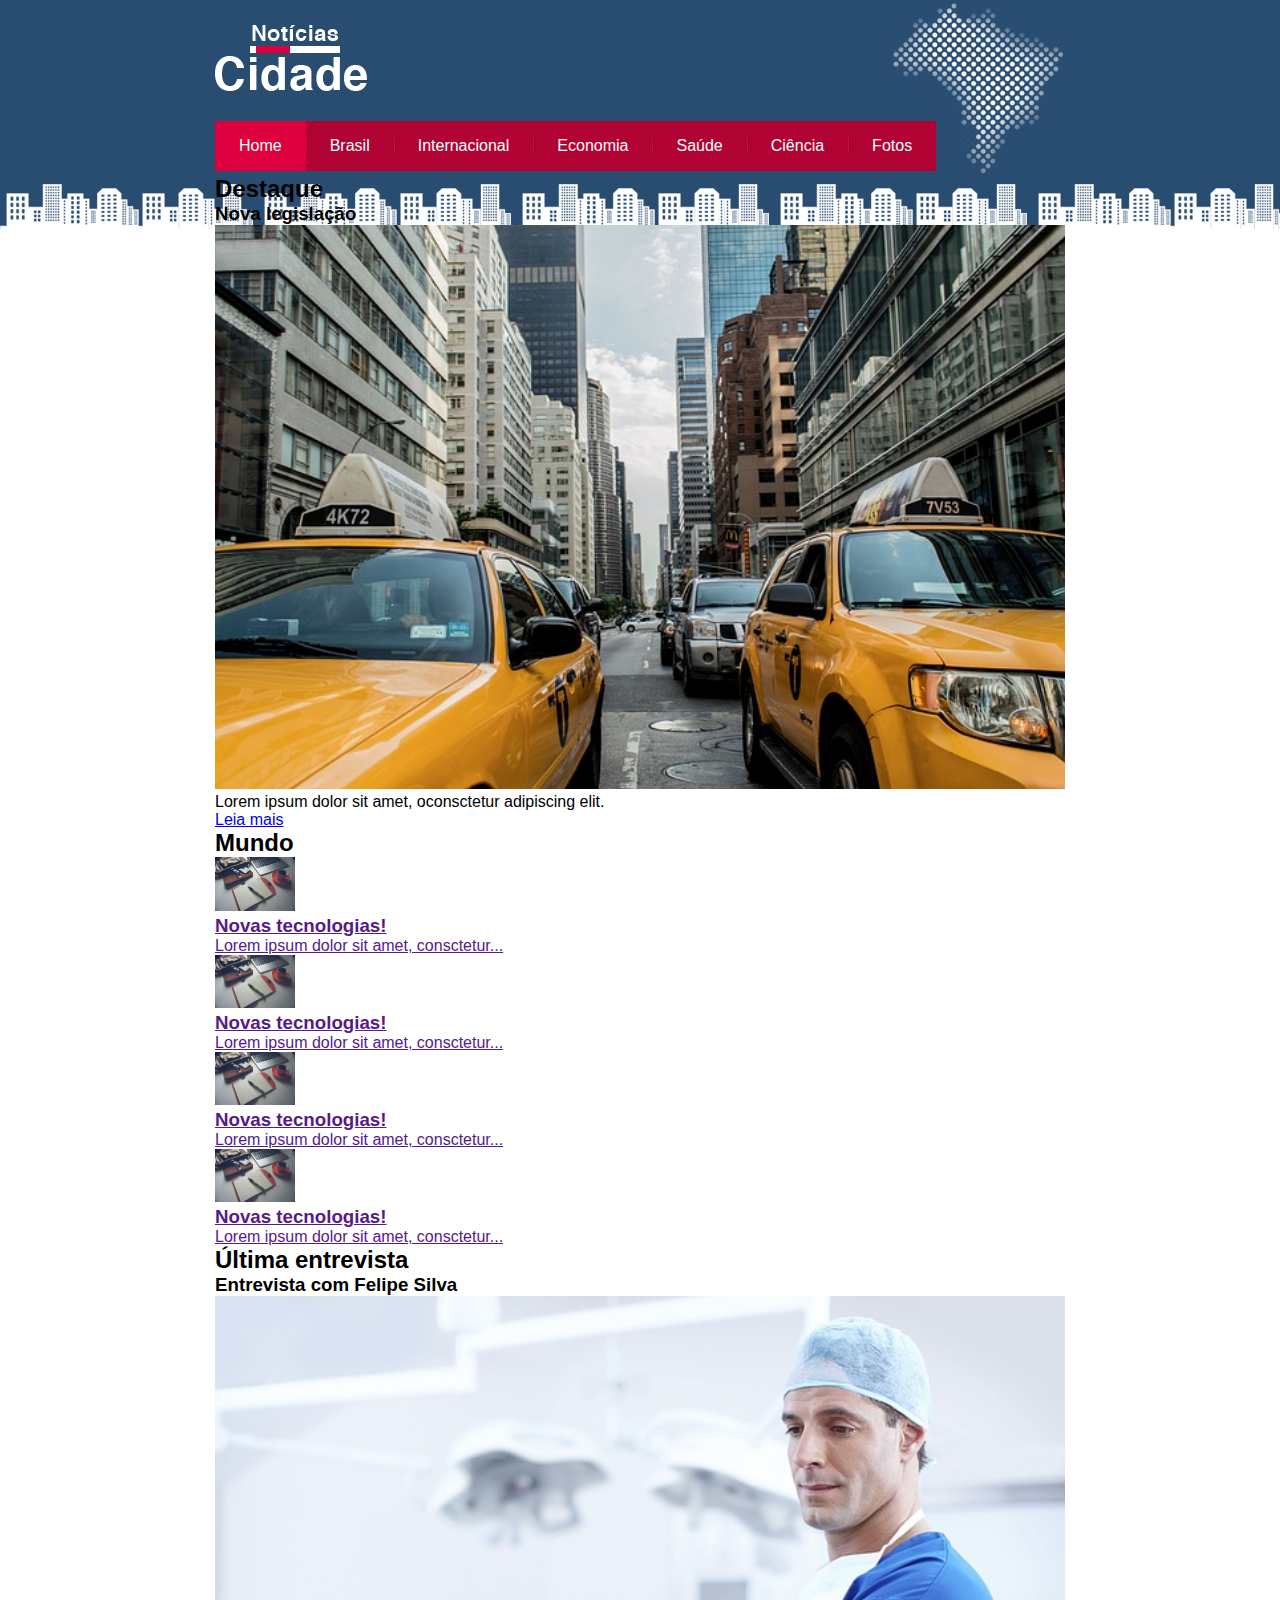
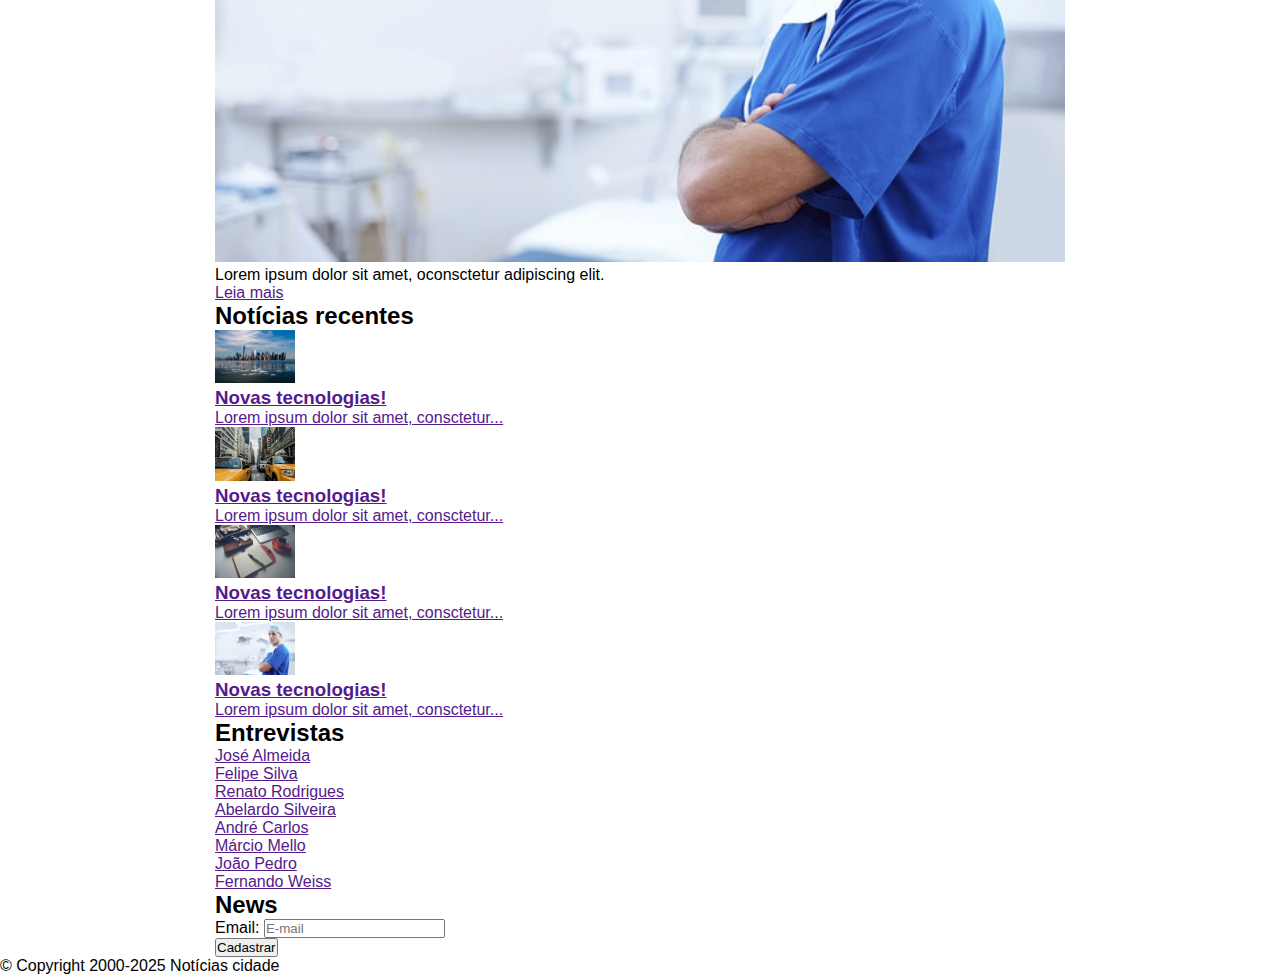
<file: index.html>
<!DOCTYPE html>
<html lang="en">

<head>
    <meta charset="UTF-8">
    <meta name="viewport" content="width=device-width, initial-scale=1.0">
    <title>Notícias Cidade</title>
    <link rel="stylesheet" href="style.css">
</head>

<body class="home">
    <!-- Início container -->
    <div id="container">

        <!--Início topo-->
        <div id="topo">
            <h1 class="logo">Notícias cidade</h1>

            <ul id="navegacao">

                <li class="primeiro">
                    <a id="home" href="index.html">Home</a>
                </li>

                <li>
                    <a id="brasil" href="brasil.html">Brasil</a>
                </li>

                <li>

                    <a id="internacional" href="internacional.html">Internacional</a>
                </li>

                <li>

                    <a id="economia" href="economia.html">Economia</a>
                </li>

                <li>
                    <a id="saude" href="saude.html">Saúde</a>
                </li>

                <li>
                    <a id="ciencia" href="ciencia.html">Ciência</a>
                </li>

                <li>
                    <a id="fotos" href="fotos.html">Fotos</a>
                </li>

            </ul>
        </div> <!-- Fim topo -->

        <!-- Início conteúdo -->
        <div id="conteudo">

            <div id="primario">

                <div class="caixa destaque">
                    <h2>Destaque</h2>
                    <div class="caixa-conteudo">

                        <h3>Nova legislação</h3>
                        <img class="imagem-principal" src="imagens/taxi.jpg" alt="" width="100%">
                        <p>Lorem ipsum dolor sit amet, oconsctetur adipiscing elit.</p>
                        <a href="nova-legislacao.html"> Leia mais</a>
                    </div>

                </div>

                <div class="caixa">
                    <h2>Mundo</h2>
                    <div class="caixa-conteudo">
                        <ul id="lista-noticias">
                            <li>
                                <a href="">
                                    <img src="imagens/tecnologia.jpg" alt="" width="80">
                                    <h3>Novas tecnologias!</h3>
                                    <p>Lorem ipsum dolor sit amet, consctetur...</p>
                                </a>
                            </li>

                            <li>
                                <a href="">
                                    <img src="imagens/tecnologia.jpg" alt="" width="80">
                                    <h3>Novas tecnologias!</h3>
                                    <p>Lorem ipsum dolor sit amet, consctetur...</p>
                                </a>
                            </li>

                            <li>
                                <a href="">
                                    <img src="imagens/tecnologia.jpg" alt="" width="80">
                                    <h3>Novas tecnologias!</h3>
                                    <p>Lorem ipsum dolor sit amet, consctetur...</p>
                                </a>
                            </li>

                            <li>
                                <a href="">
                                    <img src="imagens/tecnologia.jpg" alt="" width="80">
                                    <h3>Novas tecnologias!</h3>
                                    <p>Lorem ipsum dolor sit amet, consctetur...</p>
                                </a>
                            </li>
                        </ul>
                    </div>

                </div>

            </div>
            <div id="secundario">

                <div class="caixa entrevista">
                    <h2>Última entrevista</h2>
                    <div class="caixa-conteudo">

                        <h3>Entrevista com Felipe Silva</h3>
                        <img class="imagem-principal" src="imagens/doutor.jpg" alt="" width="100%">
                        <p>Lorem ipsum dolor sit amet, oconsctetur adipiscing elit.</p>
                        <a href=""> Leia mais</a>
                    </div>

                </div>

                <div class="caixa">
                    <h2>Notícias recentes</h2>
                    <div class="caixa-conteudo">
                        <ul id="lista-noticias">
                            <li>
                                <a href="">
                                    <img src="imagens/cidade.jpg" alt="" width="80">
                                    <h3>Novas tecnologias!</h3>
                                    <p>Lorem ipsum dolor sit amet, consctetur...</p>
                                </a>
                            </li>

                            <li>
                                <a href="">
                                    <img src="imagens/taxi.jpg" alt="" width="80">
                                    <h3>Novas tecnologias!</h3>
                                    <p>Lorem ipsum dolor sit amet, consctetur...</p>
                                </a>
                            </li>

                            <li>
                                <a href="">
                                    <img src="imagens/tecnologia.jpg" alt="" width="80">
                                    <h3>Novas tecnologias!</h3>
                                    <p>Lorem ipsum dolor sit amet, consctetur...</p>
                                </a>
                            </li>

                            <li>
                                <a href="">
                                    <img src="imagens/doutor.jpg" alt="" width="80">
                                    <h3>Novas tecnologias!</h3>
                                    <p>Lorem ipsum dolor sit amet, consctetur...</p>
                                </a>
                            </li>
                        </ul>
                    </div>

                </div>


            </div>

            <!--Início Lateral-->
            <div id="lateral">

                <div class="caixa">
                    <h2>Entrevistas</h2>
                    <div class="caixa-conteudo">
                        <ul>
                            <li><a href="">José Almeida</a></li>
                            <li><a href="">Felipe Silva</a></li>
                            <li><a href="">Renato Rodrigues</a></li>
                            <li><a href="">Abelardo Silveira</a></li>
                            <li><a href="">André Carlos</a></li>
                            <li><a href="">Márcio Mello</a></li>
                            <li><a href="">João Pedro</a></li>
                            <li><a href="">Fernando Weiss</a></li>
                        </ul>
                    </div>
                </div>

                <div class="caixa">
                    <h2>News</h2>
                    <div class="caixa-conteudo">
                        <form action="">
                            <div>
                                <label for="email">Email:</label>
                                <input type="text" name="email" id="email" placeholder="E-mail">
                            </div>

                            <div>
                                <input class="submit" type="submit" value="Cadastrar" id="">
                            </div>
                        </form>
                    </div>
                </div>

            </div> <!--Fim Lateral-->


        </div><!-- Fim conteúdo -->

    </div> <!-- Fim container -->

    <div id="container-rodape" style="clear: both">
        <div id="rodape">
            &copy; Copyright 2000-2025 Notícias cidade
        </div>

    </div>

</body>

</html>
</file>
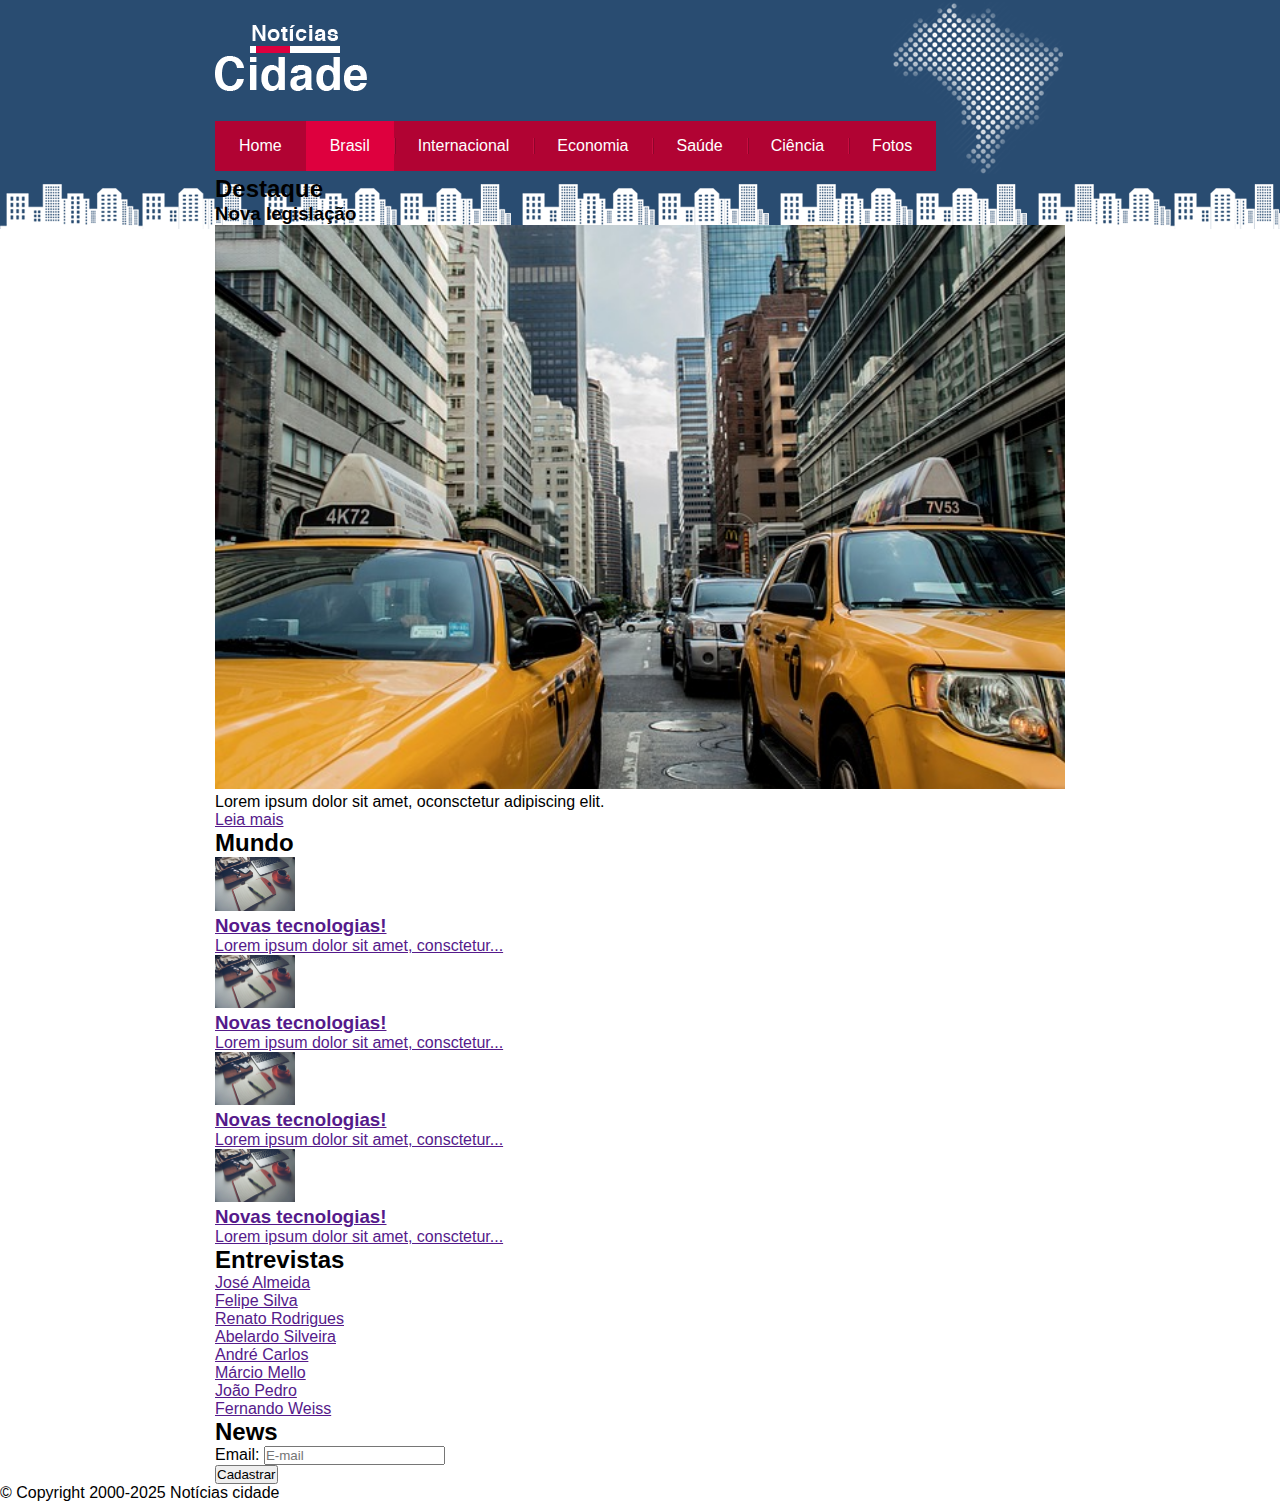
<file: brasil.html>
<!DOCTYPE html>
<html lang="en">

<head>
    <meta charset="UTF-8">
    <meta name="viewport" content="width=device-width, initial-scale=1.0">
    <title>Notícias Cidade</title>
    <link rel="stylesheet" href="style.css">
</head>

<body id="duas-colunas" class="brasil">
    <!-- Início container -->
    <div id="container">

        <!--Início topo-->
        <div id="topo">
            <h1 class="logo">Notícias cidade</h1>

            <ul id="navegacao">

                <li class="primeiro">
                    <a id="home" href="index.html">Home</a>
                </li>

                <li>
                    <a id="brasil" href="brasil.html">Brasil</a>
                </li>

                <li>

                    <a id="internacional" href="internacional.html">Internacional</a>
                </li>

                <li>

                    <a id="economia" href="economia.html">Economia</a>
                </li>

                <li>
                    <a id="saude" href="saude.html">Saúde</a>
                </li>

                <li>
                    <a id="ciencia" href="ciencia.html">Ciência</a>
                </li>

                <li>
                    <a id="fotos" href="fotos.html">Fotos</a>
                </li>

            </ul>
        </div> <!-- Fim topo -->

        <!-- Início conteúdo -->
        <div id="conteudo">

            <div id="primario">

                <div class="caixa destaque">
                    <h2>Destaque</h2>
                    <div class="caixa-conteudo">

                        <h3>Nova legislação</h3>
                        <img class="imagem-principal" src="imagens/taxi.jpg" alt="" width="100%">
                        <p>Lorem ipsum dolor sit amet, oconsctetur adipiscing elit.</p>
                        <a href=""> Leia mais</a>
                    </div>

                </div>

                <div class="caixa">
                    <h2>Mundo</h2>
                    <div class="caixa-conteudo">
                        <ul id="lista-noticias">
                            <li>
                                <a href="">
                                    <img src="imagens/tecnologia.jpg" alt="" width="80">
                                    <h3>Novas tecnologias!</h3>
                                    <p>Lorem ipsum dolor sit amet, consctetur...</p>
                                </a>
                            </li>

                            <li>
                                <a href="">
                                    <img src="imagens/tecnologia.jpg" alt="" width="80">
                                    <h3>Novas tecnologias!</h3>
                                    <p>Lorem ipsum dolor sit amet, consctetur...</p>
                                </a>
                            </li>

                            <li>
                                <a href="">
                                    <img src="imagens/tecnologia.jpg" alt="" width="80">
                                    <h3>Novas tecnologias!</h3>
                                    <p>Lorem ipsum dolor sit amet, consctetur...</p>
                                </a>
                            </li>

                            <li>
                                <a href="">
                                    <img src="imagens/tecnologia.jpg" alt="" width="80">
                                    <h3>Novas tecnologias!</h3>
                                    <p>Lorem ipsum dolor sit amet, consctetur...</p>
                                </a>
                            </li>
                        </ul>
                    </div>

                </div>

            </div>


            <!--Início Lateral-->
            <div id="lateral">

                <div class="caixa">
                    <h2>Entrevistas</h2>
                    <div class="caixa-conteudo">
                        <ul>
                            <li><a href="">José Almeida</a></li>
                            <li><a href="">Felipe Silva</a></li>
                            <li><a href="">Renato Rodrigues</a></li>
                            <li><a href="">Abelardo Silveira</a></li>
                            <li><a href="">André Carlos</a></li>
                            <li><a href="">Márcio Mello</a></li>
                            <li><a href="">João Pedro</a></li>
                            <li><a href="">Fernando Weiss</a></li>
                        </ul>
                    </div>
                </div>

                <div class="caixa">
                    <h2>News</h2>
                    <div class="caixa-conteudo">
                        <form action="">
                            <div>
                                <label for="email">Email:</label>
                                <input type="text" name="email" id="email" placeholder="E-mail">
                            </div>

                            <div>
                                <input class="submit" type="submit" value="Cadastrar" id="">
                            </div>
                        </form>
                    </div>
                </div>

            </div> <!--Fim Lateral-->


        </div><!-- Fim conteúdo -->

    </div> <!-- Fim container -->

    <div id="container-rodape" style="clear: both">
        <div id="rodape">
            &copy; Copyright 2000-2025 Notícias cidade
        </div>

    </div>

</body>

</html>
</file>
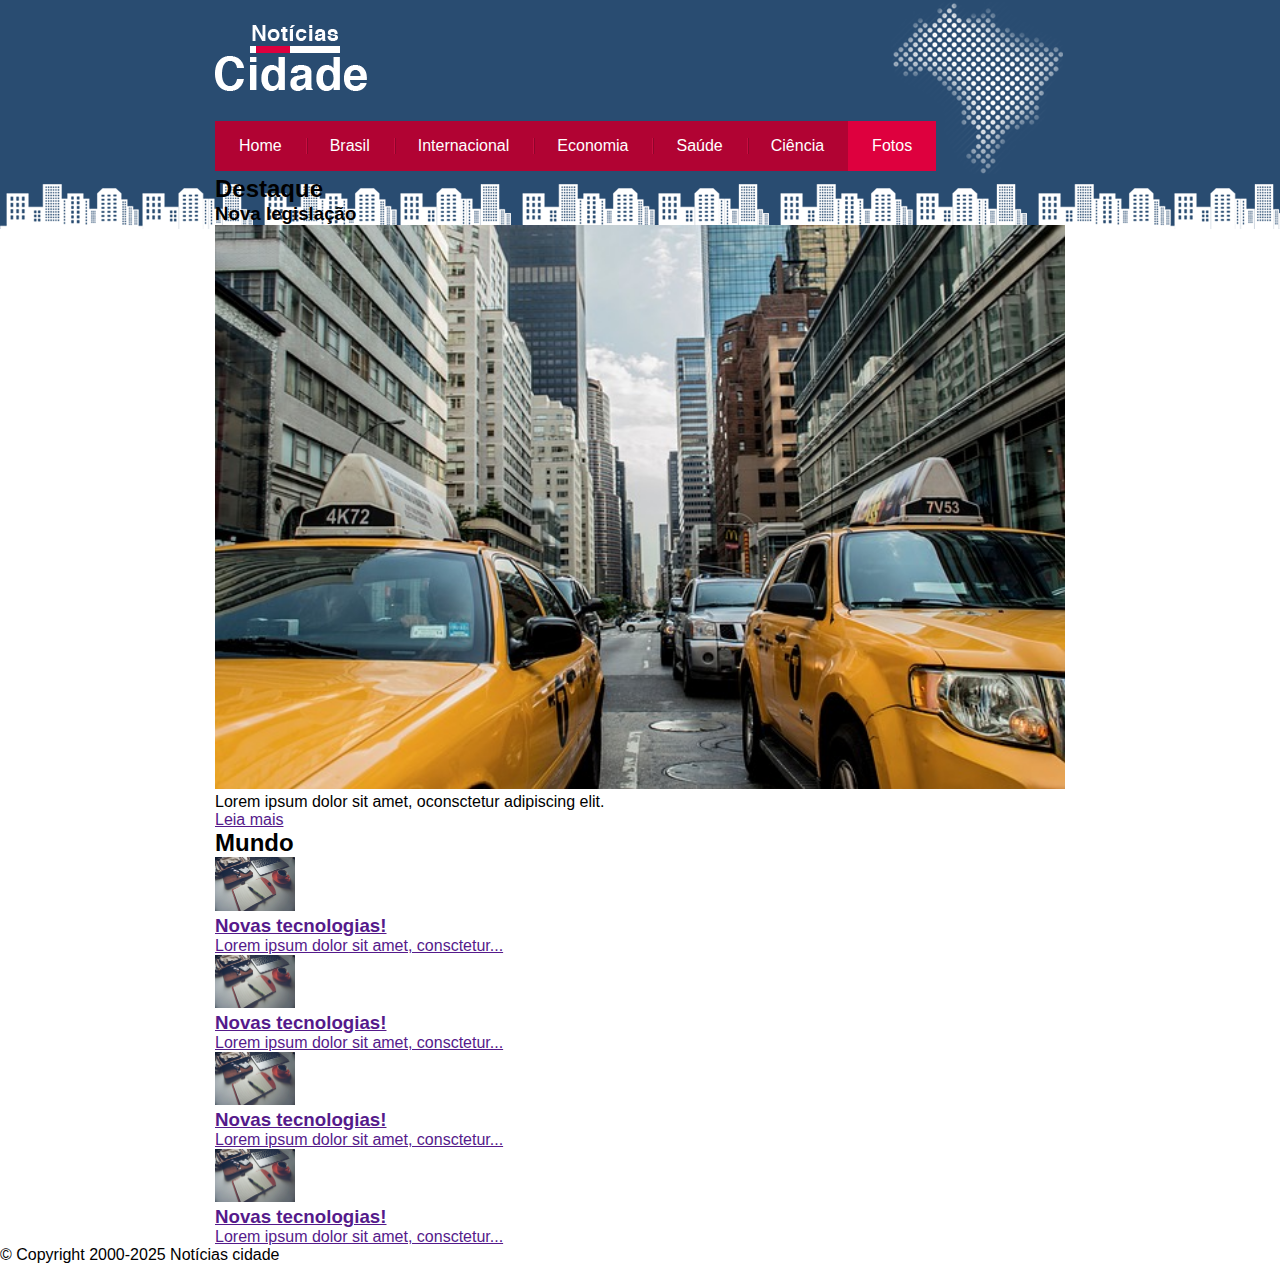
<file: fotos.html>
<!DOCTYPE html>
<html lang="en">

<head>
    <meta charset="UTF-8">
    <meta name="viewport" content="width=device-width, initial-scale=1.0">
    <title>Notícias Cidade</title>
    <link rel="stylesheet" href="style.css">
</head>

<body id="uma-coluna" class="fotos">
    <!-- Início container -->
    <div id="container">

        <!--Início topo-->
        <div id="topo">
            <h1 class="logo">Notícias cidade</h1>

            <ul id="navegacao">

                <li class="primeiro">
                    <a id="home" href="index.html">Home</a>
                </li>

                <li>
                    <a id="brasil" href="brasil.html">Brasil</a>
                </li>

                <li>

                    <a id="internacional" href="#">Internacional</a>
                </li>

                <li>

                    <a id="economia" href="#">Economia</a>
                </li>

                <li>
                    <a id="saude" href="#">Saúde</a>
                </li>

                <li>
                    <a id="ciencia" href="#">Ciência</a>
                </li>

                <li>
                    <a id="fotos" href="fotos.html">Fotos</a>
                </li>

            </ul>
        </div> <!-- Fim topo -->

        <!-- Início conteúdo -->
        <div id="conteudo">

            <div id="primario">

                <div class="caixa destaque">
                    <h2>Destaque</h2>
                    <div class="caixa-conteudo">

                        <h3>Nova legislação</h3>
                        <img class="imagem-principal" src="imagens/taxi.jpg" alt="" width="100%">
                        <p>Lorem ipsum dolor sit amet, oconsctetur adipiscing elit.</p>
                        <a href=""> Leia mais</a>
                    </div>

                </div>

                <div class="caixa">
                    <h2>Mundo</h2>
                    <div class="caixa-conteudo">
                        <ul id="lista-noticias">
                            <li>
                                <a href="">
                                    <img src="imagens/tecnologia.jpg" alt="" width="80">
                                    <h3>Novas tecnologias!</h3>
                                    <p>Lorem ipsum dolor sit amet, consctetur...</p>
                                </a>
                            </li>

                            <li>
                                <a href="">
                                    <img src="imagens/tecnologia.jpg" alt="" width="80">
                                    <h3>Novas tecnologias!</h3>
                                    <p>Lorem ipsum dolor sit amet, consctetur...</p>
                                </a>
                            </li>

                            <li>
                                <a href="">
                                    <img src="imagens/tecnologia.jpg" alt="" width="80">
                                    <h3>Novas tecnologias!</h3>
                                    <p>Lorem ipsum dolor sit amet, consctetur...</p>
                                </a>
                            </li>

                            <li>
                                <a href="">
                                    <img src="imagens/tecnologia.jpg" alt="" width="80">
                                    <h3>Novas tecnologias!</h3>
                                    <p>Lorem ipsum dolor sit amet, consctetur...</p>
                                </a>
                            </li>
                        </ul>
                    </div>

                </div>

            </div>


        </div><!-- Fim conteúdo -->

    </div> <!-- Fim container -->

    <div id="container-rodape" style="clear: both">
        <div id="rodape">
            &copy; Copyright 2000-2025 Notícias cidade
        </div>

    </div>

</body>

</html>
</file>
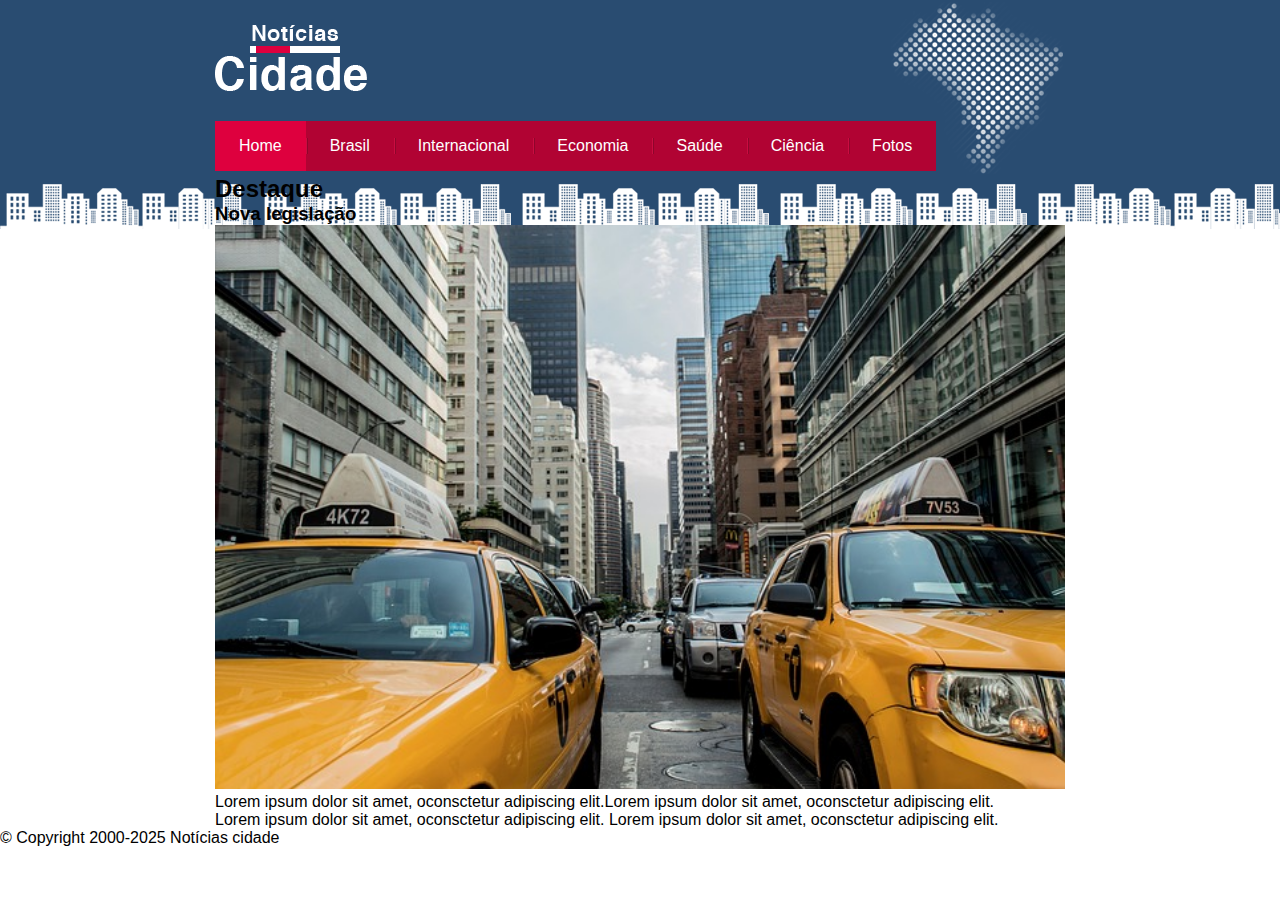
<file: nova-legislacao.html>
<!DOCTYPE html>
<html lang="en">

<head>
    <meta charset="UTF-8">
    <meta name="viewport" content="width=device-width, initial-scale=1.0">
    <title>Notícias Cidade</title>
    <link rel="stylesheet" href="style.css">
</head>

<body id="uma-coluna" class="home">
    <!-- Início container -->
    <div id="container">

        <!--Início topo-->
        <div id="topo">
            <h1 class="logo">Notícias cidade</h1>

            <ul id="navegacao">

                <li class="primeiro">
                    <a id="home" href="index.html">Home</a>
                </li>

                <li>
                    <a id="brasil" href="brasil.html">Brasil</a>
                </li>

                <li>

                    <a id="internacional" href="internacional.html">Internacional</a>
                </li>

                <li>

                    <a id="economia" href="economia.html">Economia</a>
                </li>

                <li>
                    <a id="saude" href="saude.html">Saúde</a>
                </li>

                <li>
                    <a id="ciencia" href="ciencia.html">Ciência</a>
                </li>

                <li>
                    <a id="fotos" href="fotos.html">Fotos</a>
                </li>

            </ul>
        </div> <!-- Fim topo -->

        <!-- Início conteúdo -->
        <div id="conteudo">

            <div id="primario">

                <div class="caixa destaque">
                    <h2>Destaque</h2>
                    <div class="caixa-conteudo">

                        <h3>Nova legislação</h3>
                        <img class="imagem-principal" src="imagens/taxi.jpg" alt="" width="100%">
                        <p>Lorem ipsum dolor sit amet, oconsctetur adipiscing elit.Lorem ipsum dolor sit amet,
                            oconsctetur adipiscing elit.
                        </p>
                        <p>Lorem ipsum dolor sit amet, oconsctetur adipiscing elit. Lorem ipsum dolor sit amet,
                            oconsctetur adipiscing elit.
                        </p>
                    </div>

                </div>


            </div>


        </div><!-- Fim conteúdo -->

    </div> <!-- Fim container -->

    <div id="container-rodape" style="clear: both">
        <div id="rodape">
            &copy; Copyright 2000-2025 Notícias cidade
        </div>

    </div>

</body>

</html>
</file>
<file: style.css>
* {
  margin: 0;
  padding: 0;
}

body {
  font-family: "Trebuchet MS", Helvetica, sans-serif;
  background: #ffffff url(imagens/fundo.png) repeat-x;
}

#container {
  width: 850px;
  margin: 0 auto;
}

#topo {
  height: 150px;
  background: url(imagens/detalhe-topo.png) no-repeat right top;
  padding-top: 25px;
}

.logo {
  width: 152px;
  height: 66px;
  background: url(imagens/logo.png) no-repeat center;
  text-indent: -3000px;
}

ul {
  margin: 0;
  padding: 0;
  list-style: none;
}

#topo ul {
  margin-top: 30px;
  background: #b10333;
  float: left;
}

#topo ul li {
  float: left;
}

#topo ul a {
  font: 0.9em;
  display: block;
  padding: 0.5em 1.5em;
  line-height: 2.1em;
  text-decoration: none;
  color: #ffffff;
  background: url(imagens/divisor.png) no-repeat left center;
}

#topo ul .primeiro a {
  background: none;
}

body.home #navegacao a#home,
body.brasil #navegacao a#brasil,
body.internacional #navegacao a#internacional,
body.fotos #navegacao a#fotos,
body.economia #navegacao a#economia,
body.saude #navegacao a#saude,
body.ciencia #navegacao a#ciencia {
  color: #ffffff;
  background: #de003e;
  cursor: text;
}
</file>
